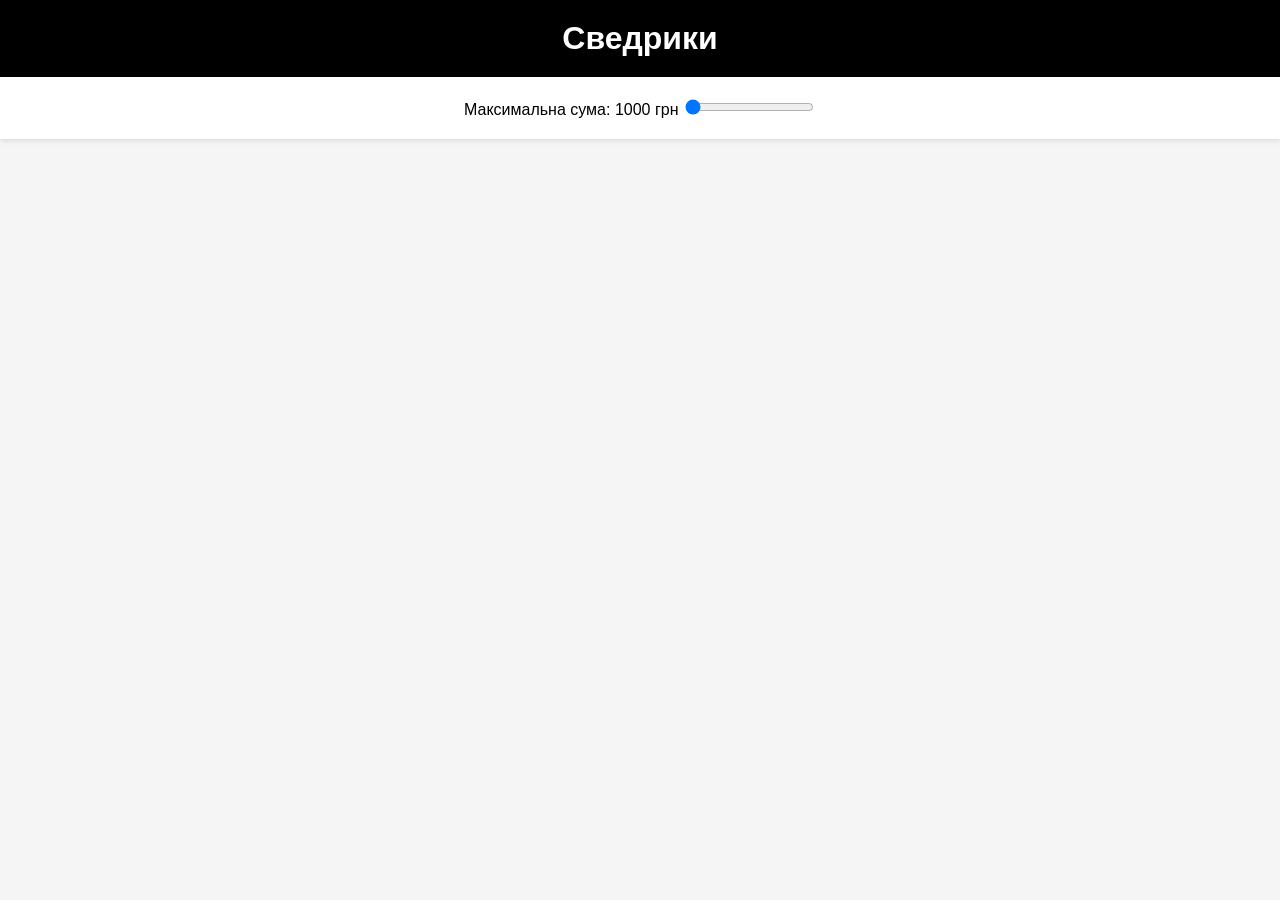
<file: Веб/index4.html>
<!DOCTYPE html>
<html lang="uk">
<head>
    <meta charset="UTF-8">
    <meta name="viewport" content="width=device-width, initial-scale=1.0">
    <title>Сведрики</title>
    <link rel="stylesheet" href="style-index4.css">
</head>
<body>

<header>
    <h1>Сведрики</h1>
</header>

<section class="filter">
    <label>Максимальна сума: <span id="priceValue">1000</span> грн</label>
    <input type="range" id="priceRange" min="100" max="2000" value="100">
</section>

<section class="products" id="products"></section>

<script src="script-index4.js"></script>

</body>
</html>
</file>
<file: Веб/style-index4.css>
body {
    margin: 0;
    font-family: Arial, sans-serif;
    background: #f5f5f5;
}

header {
    background: black;
    padding: 20px;
    text-align: center;
}

header h1 {
    color: white;
    margin: 0;
}

.filter {
    padding: 20px;
    text-align: center;
    background: #ffffff;
    margin-bottom: 20px;
    box-shadow: 0 2px 5px rgba(0,0,0,0.1);
}

.products {
    display: grid;
    grid-template-columns: repeat(auto-fill, minmax(250px, 1fr));
    gap: 20px;
    padding: 20px;
}

.card {
    background: white;
    border-radius: 10px;
    padding: 10px;
    box-shadow: 0 2px 5px rgba(0,0,0,0.15);
    text-align: center;
    transition: transform 0.3s ease, box-shadow 0.3s ease;
}

.card:hover {
    transform: scale(1.07);
    box-shadow: 0 10px 25px rgba(0,0,0,0.15);
}

.card img {
    width: 100%;
    border-radius: 10px;
}

.price {
    font-size: 18px;
    margin-top: 10px;
    font-weight: bold;
}
</file>
